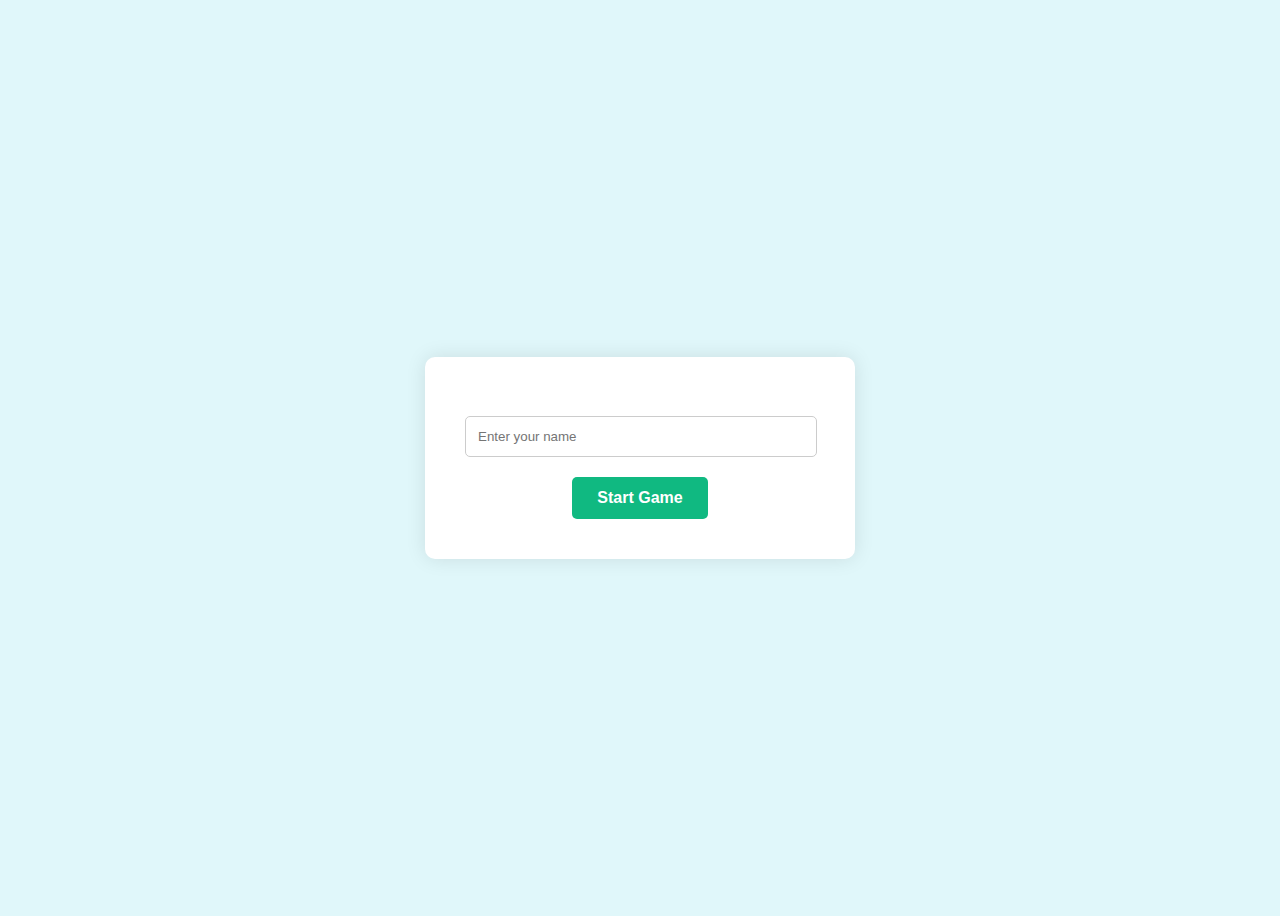
<file: templates/login.html>
<!DOCTYPE html>
<html>
<head>
    <title>Login - Water Saver Quiz</title>
</head>
<body style="display:flex;align-items:center;justify-content:center;height:100vh;background:#e0f7fa;font-family:'Inter', sans-serif;">
    <form method="POST" action="{{ url_for('mock_login') }}" 
          style="background:#fff;padding:40px;border-radius:10px;box-shadow:0 0 20px rgba(0,0,0,0.1);text-align:center;max-width:350px;width:90%;">
        <h2></h2>
        
        <!-- Input field must have 'name' attribute to be sent to Flask -->
        <input type="text" id="username" name="user_name" placeholder="Enter your name" required
               style="padding:12px;width:calc(100% - 24px);margin-bottom:20px;border:1px solid #ccc;border-radius:5px;box-sizing:content-box;"><br>
        
        <!-- Button type 'submit' triggers the form POST -->
        <button type="submit" 
                style="padding:12px 25px;background:#10b981;color:#fff;border:none;border-radius:5px;cursor:pointer;font-size:16px;font-weight:bold;transition:background 0.3s;">
            Start Game
        </button>
    </form>
</body>
</html>
</file>
